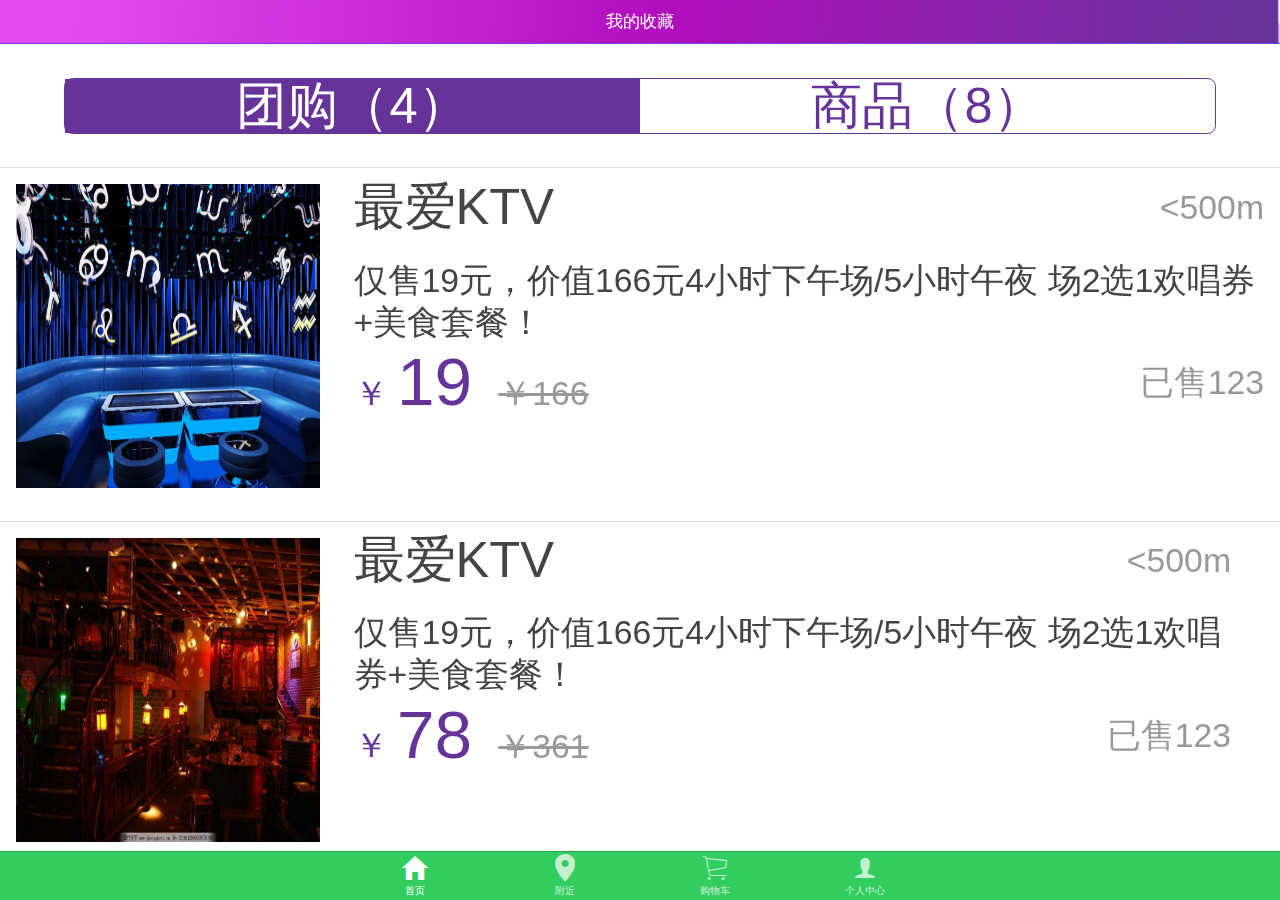
<file: index.html>
<!DOCTYPE html>
<html ng-app="myApp">
	<head>
		<meta charset="UTF-8">
		<title></title>
		<meta name="viewport"
			  content="width=device-width, user-scalable=no, initial-scale=1.0, maximum-scale=1.0, minimum-scale=1.0">
		<link rel="stylesheet" href="js/lib/ionic1/css/ionic.min.css">
		<link rel="stylesheet" href="css/media-100.css">
		<link rel="stylesheet" href="css/app1.css">
		<script src="js/lib/ionic1/js/ionic.bundle.min.js"></script>
	</head>

	<body>
		<ion-nav-view></ion-nav-view>
	</body>
	
	<script type="text/javascript">
		var app=angular.module("myApp",["ionic","ui.router"]);

		/*自定义指令取消在二级路由里面的tabs*/
        app.directive('hideTabs', function($rootScope){
            return {
                restrict: 'A',
                link: function (scope, element, attributes) {
                    scope.$on('$ionicView.beforeEnter', function () {
                        scope.$watch(attributes.hideTabs, function (value) {
                            $rootScope.hideTabs = value;
                        });
                    });
                    scope.$on('$ionicView.beforeLeave', function () {
                        $rootScope.hideTabs = false;
                    });
                }
            }
        });
// ******************************************************
        
		app.controller("myCtrl",["$scope",function($scope){
			$scope.name="xiaoxiao"
		}]);
		
		app.config(["$stateProvider","$urlRouterProvider","$ionicConfigProvider",
		function($stateProvider,$urlRouterProvider,$ionicConfigProvider){

        // 解决android手机tabs选项卡刷新后出现在浏览器上边的问题
        $ionicConfigProvider.platform.ios.tabs.style('standard');
        $ionicConfigProvider.platform.ios.tabs.position('bottom');
        $ionicConfigProvider.platform.android.tabs.style('standard');
        $ionicConfigProvider.platform.android.tabs.position('standard');

        $ionicConfigProvider.platform.ios.navBar.alignTitle('center');
        $ionicConfigProvider.platform.android.navBar.alignTitle('left');

        $ionicConfigProvider.platform.ios.backButton.previousTitleText('').icon('ion-ios-arrow-thin-left');
        $ionicConfigProvider.platform.android.backButton.previousTitleText('').icon('ion-android-arrow-back');

        $ionicConfigProvider.platform.ios.views.transition('ios');
        $ionicConfigProvider.platform.android.views.transition('android');
        /* *  *  *  *  *  *  *  *  *  *  *  *  *  *  *  *  *  *  *  *  *  *  *  * */

			$urlRouterProvider.otherwise("/tems");
			$stateProvider
			.state({
				name:"tems",
				url:"/tems",
				templateUrl:"tem/tems.html"
			})
				.state({
					name:"tems.tem1",
					url:"/tem1",
					views:{
					    "tem1view":{
					        templateUrl:"tem/intem/tem1.html"
						}
					}
				})
				.state({
					name:"tems.tem2",
					url:"/tem2",
					views:{
					    "tem2view":{
                            templateUrl:"tem/intem/tem2.html"
						}
					}
				})
                .state({
                    name:"tems.tem5",
                    url:"/tem5",
                    views:{
                        "tem2view":{
                            templateUrl:"tem/intem/tem5.html"
                        }
                    }
                })
                .state({
                    name:"tems.tem6",
                    url:"/tem6",
                    views:{
                        "tem2view":{
                            templateUrl:"tem/intem/tem6.html"
                        }
                    }
                })
				.state({
					name:"tems.tem3",
					url:"/tem3",
					views:{
					    "tem3view":{
					        templateUrl:"tem/intem/tem3.html"
						}
					}
				})

				.state({
					name:"tems.tem4",
					url:"/tem4",
					views:{
					    "tem4view":{
                            templateUrl:"tem/intem/tem4.html"
						}
					}
				})
			
		}]);
	</script>
</html>
</file>
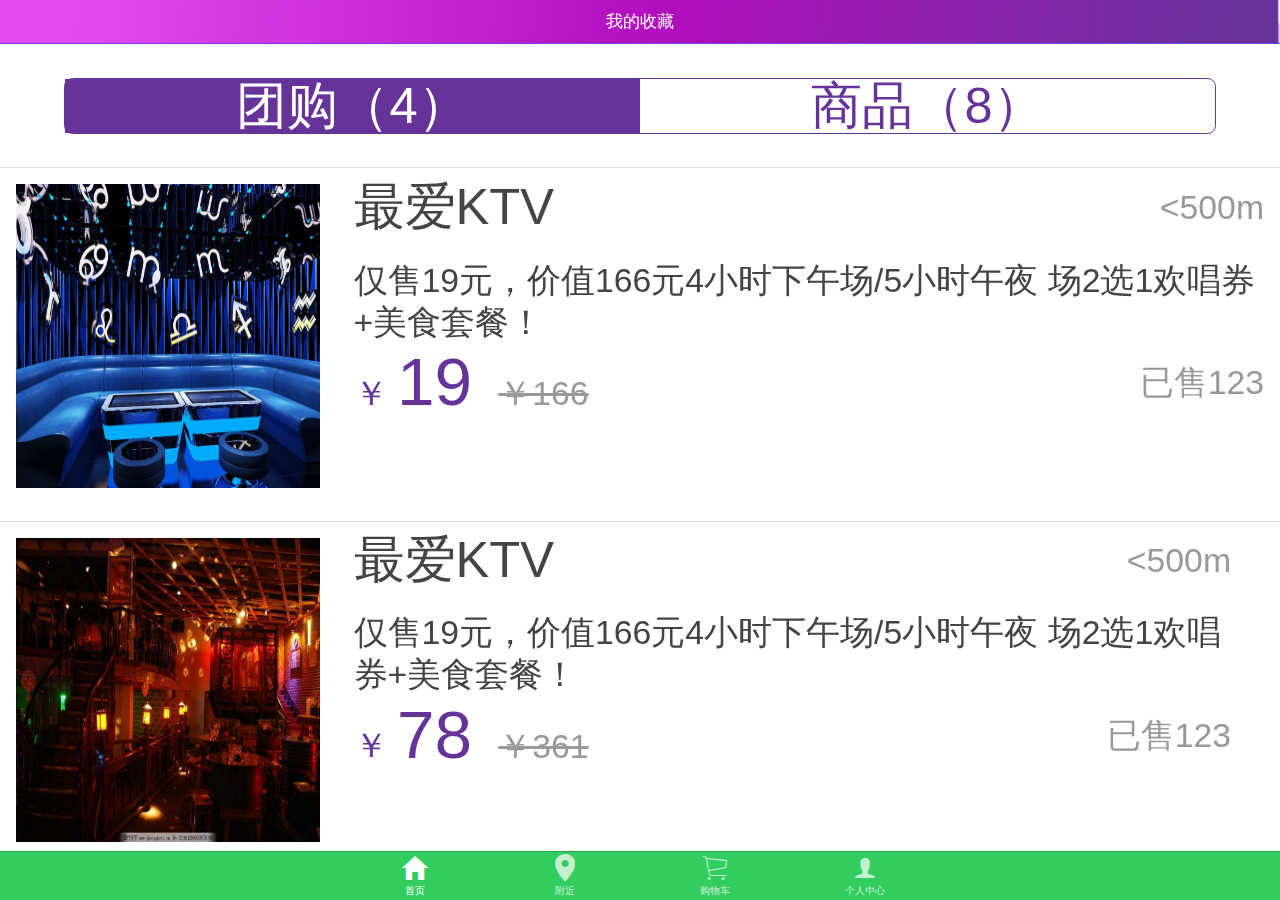
<file: shouji/index.html>
<!DOCTYPE html>
<html ng-app="myApp">
	<head>
		<meta charset="UTF-8">
		<title></title>
		<meta name="viewport"
			  content="width=device-width, user-scalable=no, initial-scale=1.0, maximum-scale=1.0, minimum-scale=1.0">
		<link rel="stylesheet" href="js/lib/ionic1/css/ionic.min.css">
		<link rel="stylesheet" href="css/media-100.css">
		<link rel="stylesheet" href="css/app1.css">
		<script src="js/lib/ionic1/js/ionic.bundle.min.js"></script>
	</head>

	<body	>

		<ion-nav-view></ion-nav-view>

	</body>
	
	<script type="text/javascript">
		var app=angular.module("myApp",["ionic","ui.router"]);

		/*自定义指令取消在二级路由里面的tabs*/
        app.directive('hideTabs', function($rootScope){
            return {
                restrict: 'A',
                link: function (scope, element, attributes) {
                    scope.$on('$ionicView.beforeEnter', function () {
                        scope.$watch(attributes.hideTabs, function (value) {
                            $rootScope.hideTabs = value;
                        });
                    });
                    scope.$on('$ionicView.beforeLeave', function () {
                        $rootScope.hideTabs = false;
                    });
                }
            }
        });
		app.controller("myCtrl",["$scope",function($scope){
			$scope.name="xiaoxiao"
		}]);
		
		app.config(["$stateProvider","$urlRouterProvider",
		function($stateProvider,$urlRouterProvider){
			
			$urlRouterProvider.otherwise("/tems");
			
			$stateProvider
			.state({
				name:"tems",
				url:"/tems",
				templateUrl:"tem/tems.html"
			})
				.state({
					name:"tems.tem1",
					url:"/tem1",
					views:{
					    "tem1view":{
					        templateUrl:"tem/intem/tem1.html"
						}
					}
				})
				.state({
					name:"tems.tem2",
					url:"/tem2",
					views:{
					    "tem2view":{
                            templateUrl:"tem/intem/tem2.html"
						}
					}
				})
                .state({
                    name:"tems.tem5",
                    url:"/tem5",
                    views:{
                        "tem2view":{
                            templateUrl:"tem/intem/tem5.html"
                        }
                    }
                })
                .state({
                    name:"tems.tem6",
                    url:"/tem6",
                    views:{
                        "tem2view":{
                            templateUrl:"tem/intem/tem6.html"
                        }
                    }
                })
				.state({
					name:"tems.tem3",
					url:"/tem3",
					views:{
					    "tem3view":{
					        templateUrl:"tem/intem/tem3.html"
						}
					}
				})

				.state({
					name:"tems.tem4",
					url:"/tem4",
					views:{
					    "tem4view":{
                            templateUrl:"tem/intem/tem4.html"
						}
					}
				})
			
		}]);
	</script>
</html>
</file>
<file: css/media-100.css>
@media only screen and (min-width: 1080px), only screen and (min-device-width:1080px) {
     html,body {
         font-size:168.75px;
     }
   }



   @media only screen and (max-width: 1080px), only screen and (max-device-width:1080px) {
     html,body {
         font-size:168.75px;
     }
   }
     @media only screen and (max-width: 960px), only screen and (max-device-width:960px) {
     html,body {
         font-size:150px;
     }
   }
     @media only screen and (max-width: 800px), only screen and (max-device-width:800px) {
     html,body {
         font-size:125px;
     }
   }
     @media only screen and (max-width: 720px), only screen and (max-device-width:720px) {
     html,body {
         font-size:112.5px;
     }
   }
     @media only screen and (max-width: 640px), only screen and (max-device-width:640px) {
     html,body {
         font-size:100px;
     }
   }
     @media only screen and (max-width: 600px), only screen and (max-device-width:600px) {
     html,body {
         font-size:93.75px;
     }
   }
     @media only screen and (max-width: 540px), only screen and (max-device-width:540px) {
     html,body {
         font-size:84.375px;
     }
   }
     @media only screen and (max-width: 480px), only screen and (max-device-width:480px) {
     html,body {
         font-size:75px;
     }
   }
     @media only screen and (max-width: 414px), only screen and (max-device-width:414px) {
     html,body {
         font-size:64.6875px;
     }
   }
     @media only screen and (max-width: 400px), only screen and (max-device-width:400px) {
     html,body {
         font-size:62.5px;
     }
   }
     @media only screen and (max-width: 375px), only screen and (max-device-width:375px) {
     html,body {
         font-size:58.59375px;
     }
   }
     @media only screen and (max-width: 360px), only screen and (max-device-width:360px) {
     html,body {
         font-size:56.25px;
     }
   }
     @media only screen and (max-width: 320px), only screen and (max-device-width:320px) {
     html,body {
         font-size:50px;
     }
   }
     @media only screen and (max-width: 240px), only screen and (max-device-width:240px) {
     html,body {
         font-size:37.5px;
     }
   }
</file>
<file: css/app1.css>
a{
    text-decoration: none;
}
.bat_top{
    background: url("../images/imgh/1.png")!important;
    background-size: 100%!important;
    align-title:center;
}
.content_nav{
    width: 90%;
    margin: auto;
    border-radius: 0.05rem;
    border: 0.01rem solid #639;
    padding: 0;
    margin-top: 0.2rem;
    margin-bottom: 0.2rem;
}
.content_nav a{
    padding: 0.1rem 0;
    font-size: 0.3rem;
    text-align: center;
    color: #639;
}
.nowNav{
    background: #639;
    color: #fff!important;
}
ion-item div{
    font-size: 0.2rem;
    white-space: normal;
    margin-bottom: 0.1rem;
}
ion-item img{
    width: 1.8rem;
    height: 1.8rem;

}
ion-item .divImg{
    margin-right: 0.2rem;
    float: left;
}
ion-item .div2{
    font-size: 0.3rem;
    padding: 1% 0;
}
ion-item .div3{
    font-size: 0.2rem;
    padding: 1% 0;
    vertical-align: sub;
    line-height: 0.25rem;
}
ion-item .div4 .span_1{
    color: #639;
    padding: 1% 0;
}
ion-item .div4 .span_2{
    color: #639;
    font-size: 0.4rem;
}
ion-item .div4 .span_3{
    color: #999;
    margin-left: 0.1rem;
}
ion-item  .spanRight{
    float: right;
    font-size: 0.2rem;
    color: #999;
}
.item.item-checkbox.ng-valid{
    border-width: 0;
    padding-left: -0.1rem;
    margin-left: -0.1rem;
}
.bar.bar-footer{
    padding: 0;
}
.bar.bar-footer .button_1{
    width: 35%;
}
.bar.bar-footer .button_1 label{
    text-align: center;
    border-width: 0;
}
.bar.bar-footer .button_2{
    width: 65%;
    background: #639;
    color: #fff;
}
.bar.bar-footer .button_2 button{
    background: #639;
    color: #fff;
}
.scroll-content .checkbox-icon{
    margin-left: -0.15rem;
}
</file>
<file: shouji/css/media-100.css>
@media only screen and (min-width: 1080px), only screen and (min-device-width:1080px) {
     html,body {
         font-size:168.75px;
     }
   }



   @media only screen and (max-width: 1080px), only screen and (max-device-width:1080px) {
     html,body {
         font-size:168.75px;
     }
   }
     @media only screen and (max-width: 960px), only screen and (max-device-width:960px) {
     html,body {
         font-size:150px;
     }
   }
     @media only screen and (max-width: 800px), only screen and (max-device-width:800px) {
     html,body {
         font-size:125px;
     }
   }
     @media only screen and (max-width: 720px), only screen and (max-device-width:720px) {
     html,body {
         font-size:112.5px;
     }
   }
     @media only screen and (max-width: 640px), only screen and (max-device-width:640px) {
     html,body {
         font-size:100px;
     }
   }
     @media only screen and (max-width: 600px), only screen and (max-device-width:600px) {
     html,body {
         font-size:93.75px;
     }
   }
     @media only screen and (max-width: 540px), only screen and (max-device-width:540px) {
     html,body {
         font-size:84.375px;
     }
   }
     @media only screen and (max-width: 480px), only screen and (max-device-width:480px) {
     html,body {
         font-size:75px;
     }
   }
     @media only screen and (max-width: 414px), only screen and (max-device-width:414px) {
     html,body {
         font-size:64.6875px;
     }
   }
     @media only screen and (max-width: 400px), only screen and (max-device-width:400px) {
     html,body {
         font-size:62.5px;
     }
   }
     @media only screen and (max-width: 375px), only screen and (max-device-width:375px) {
     html,body {
         font-size:58.59375px;
     }
   }
     @media only screen and (max-width: 360px), only screen and (max-device-width:360px) {
     html,body {
         font-size:56.25px;
     }
   }
     @media only screen and (max-width: 320px), only screen and (max-device-width:320px) {
     html,body {
         font-size:50px;
     }
   }
     @media only screen and (max-width: 240px), only screen and (max-device-width:240px) {
     html,body {
         font-size:37.5px;
     }
   }
</file>
<file: shouji/css/app1.css>
a{
    text-decoration: none;
}
.bat_top{
    background: url("../images/imgh/1.png")!important;
    background-size: 100%!important;
    align-title:center;
}
.content_nav{
    width: 90%;
    margin: auto;
    border-radius: 0.05rem;
    border: 0.01rem solid #639;
    padding: 0;
    margin-top: 0.2rem;
    margin-bottom: 0.2rem;
}
.content_nav a{
    padding: 0.1rem 0;
    font-size: 0.3rem;
    text-align: center;
    color: #639;
}
.nowNav{
    background: #639;
    color: #fff!important;
}
ion-item div{
    font-size: 0.2rem;
    white-space: normal;
    margin-bottom: 0.1rem;
}
ion-item img{
    width: 1.8rem;
    height: 1.8rem;

}
ion-item .divImg{
    margin-right: 0.2rem;
    float: left;
}
ion-item .div2{
    font-size: 0.3rem;
    padding: 1% 0;
}
ion-item .div3{
    font-size: 0.2rem;
    padding: 1% 0;
    vertical-align: sub;
    line-height: 0.25rem;
}
ion-item .div4 .span_1{
    color: #639;
    padding: 1% 0;
}
ion-item .div4 .span_2{
    color: #639;
    font-size: 0.4rem;
}
ion-item .div4 .span_3{
    color: #999;
    margin-left: 0.1rem;
}
ion-item  .spanRight{
    float: right;
    font-size: 0.2rem;
    color: #999;
}
.item.item-checkbox.ng-valid{
    border-width: 0;
    padding-left: -0.1rem;
    margin-left: -0.1rem;
}
.bar.bar-footer{
    padding: 0;
}
.bar.bar-footer .button_1{
    width: 35%;
}
.bar.bar-footer .button_1 label{
    text-align: center;
    border-width: 0;
}
.bar.bar-footer .button_2{
    width: 65%;
    background: #639;
    color: #fff;
}
.bar.bar-footer .button_2 button{
    background: #639;
    color: #fff;
}
.scroll-content .checkbox-icon{
    margin-left: -0.15rem;
}
</file>
